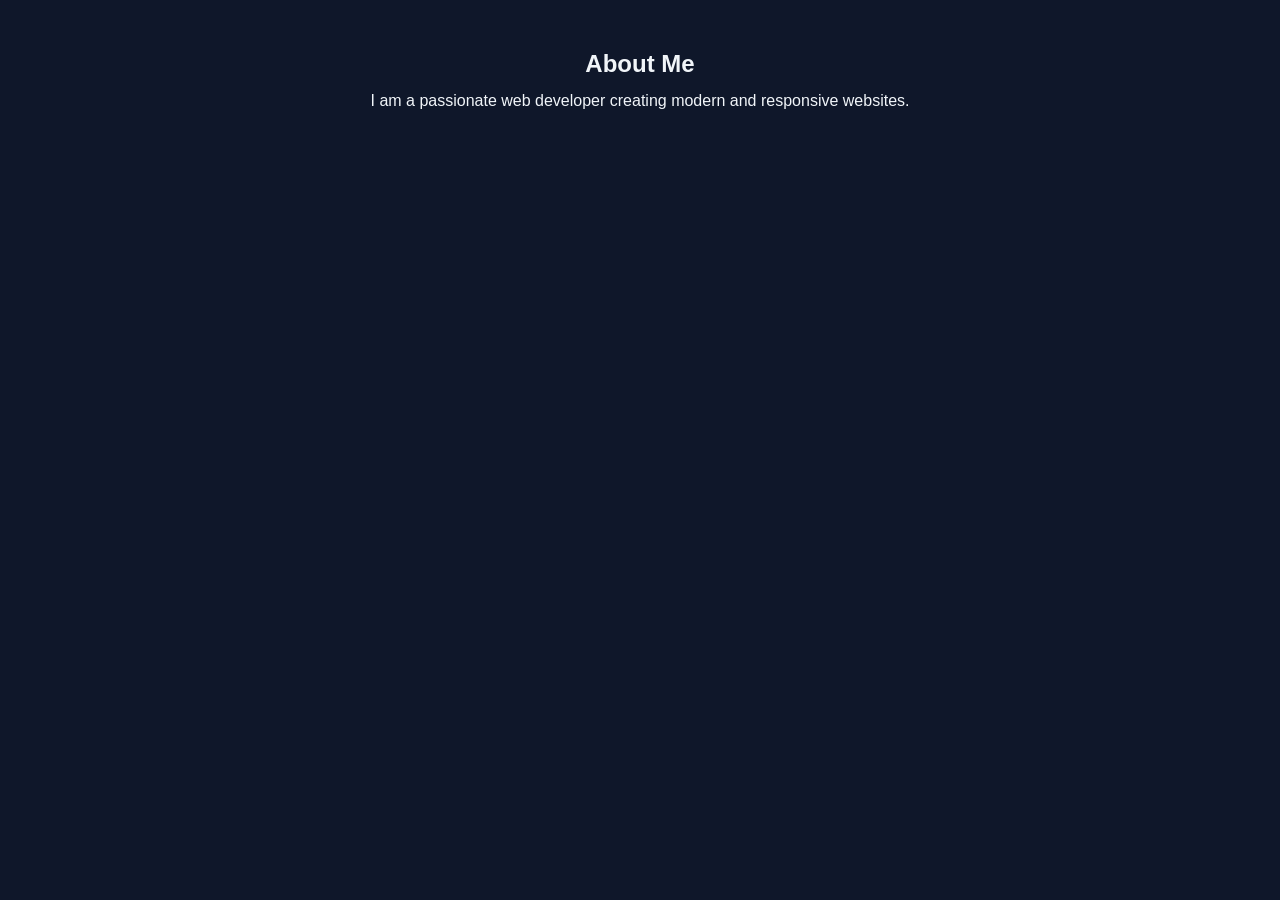
<file: about.html>
<!DOCTYPE html>
<html lang="en">
<head>
  <meta charset="UTF-8">
  <title>About</title>
  <link rel="stylesheet" href="base.css">
  <link rel="stylesheet" href="about.css">
</head>
<body>

<section class="about container">
  <h2>About Me</h2>
  <p>I am a passionate web developer creating modern and responsive websites.</p>
</section>

</body>
</html>
</file>
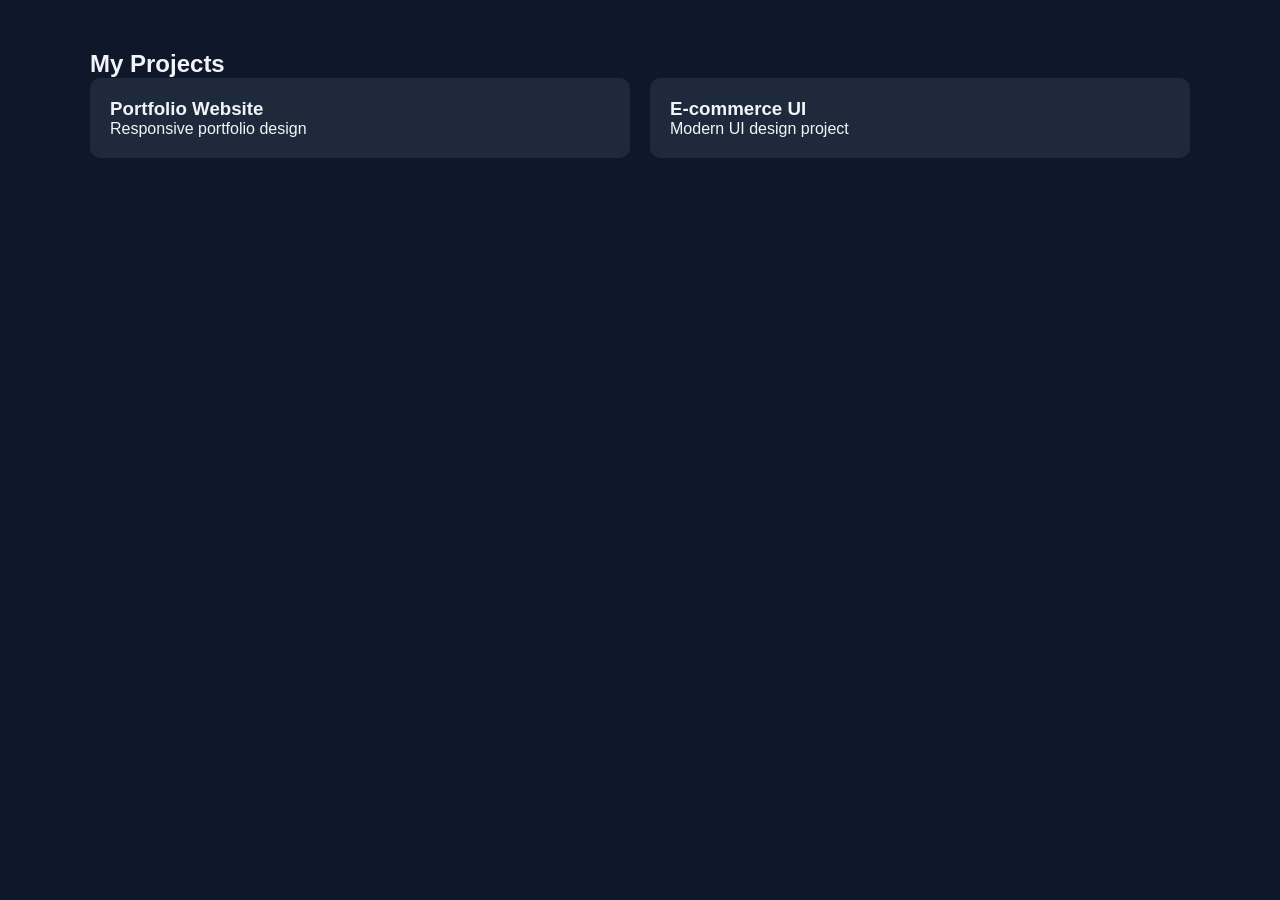
<file: projects.html>
<!DOCTYPE html>
<html lang="en">
<head>
  <meta charset="UTF-8">
  <title>Projects</title>
  <link rel="stylesheet" href="base.css">
  <link rel="stylesheet" href="project.css">
</head>
<body>

<section class="projects container">
  <h2>My Projects</h2>
  <div class="projects__grid">

    <div class="card">
      <h3>Portfolio Website</h3>
      <p>Responsive portfolio design</p>
    </div>

    <div class="card">
      <h3>E-commerce UI</h3>
      <p>Modern UI design project</p>
    </div>

  </div>
</section>

</body>
</html>
</file>
<file: base.css>
:root {
  --primary: #6366f1;
  --bg: #0f172a;
  --card: #1e293b;
  --text: #f1f5f9;
}

* {
  margin: 0;
  padding: 0;
  box-sizing: border-box;
}

body {
  font-family: 'Segoe UI', sans-serif;
  background: var(--bg);
  color: var(--text);
}

.container {
  width: 90%;
  max-width: 1100px;
  margin: auto;
}

.nav {
  display: flex;
  justify-content: space-between;
  padding: 1rem 0;
}

.nav__menu {
  display: flex;
  gap: 20px;
  list-style: none;
}

.nav__menu a {
  color: var(--text);
  text-decoration: none;
}

.btn {
  padding: 10px 20px;
  background: var(--primary);
  color: white;
  border-radius: 6px;
  text-decoration: none;
  transition: 0.3s;
}

.btn:hover {
  transform: scale(1.05);
}
</file>
<file: about.css>
.about {
  padding: 50px 0;
  text-align: center;
}

.about p {
  margin-top: 10px;
  line-height: 1.6;
}
</file>
<file: project.css>
.projects {
  padding: 50px 0;
}

.projects__grid {
  display: grid;
  grid-template-columns: repeat(auto-fit, minmax(250px,1fr));
  gap: 20px;
}

.card {
  background: var(--card);
  padding: 20px;
  border-radius: 10px;
  transition: 0.3s;
}

.card:hover {
  transform: translateY(-10px);
}
</file>
